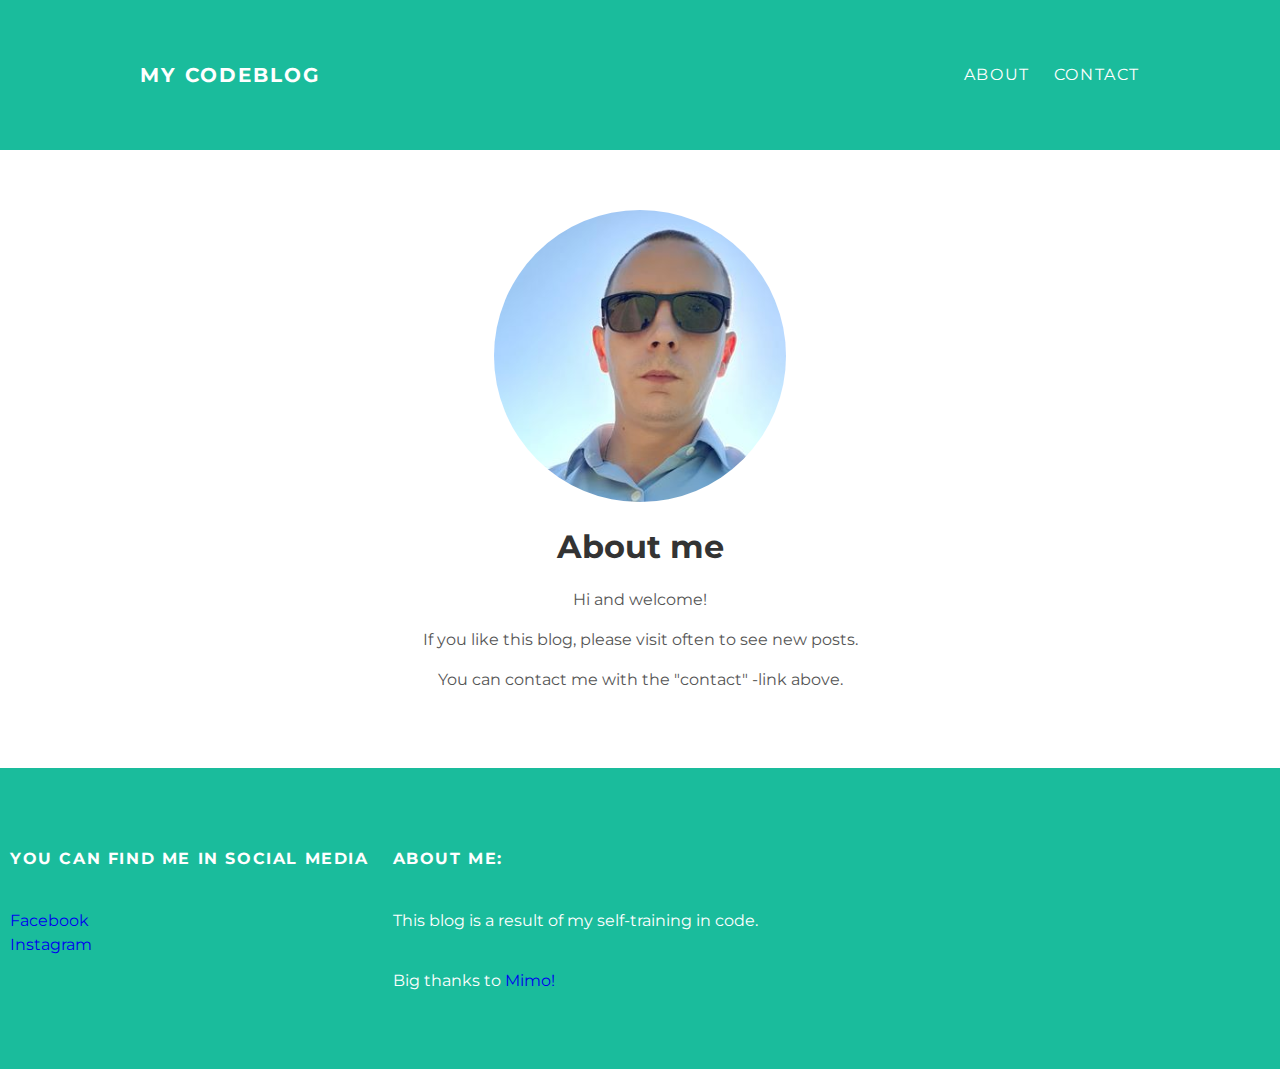
<file: about.html>
<!DOCTYPE html>
<html>
  <head>
    <title>Codeblog</title>
    <link rel="stylesheet" type="text/css" href="style.css">
  </head>
  <body>
    <div id="header">
    <div class="container">
      <a id="header-title" href="index.html">My Codeblog</a>
      <ul id="header-nav">
        <li><a href="about.html">About</a></li>
        <li><a href="mailto:hultti@hotmail.com">Contact</a></li>
        </ul>
      </div>
      </div>
    <div id="content">
    <div class="container">
      <div class="about">
        <div class="about-author">
<img src="me.png">
        </div>
        <h1 class="about-title">About me</h1>
        <div class="about-content">
          <p>Hi and welcome!</p>
          <p>If you like this blog, please visit often to see new posts.</p>
          <p>You can contact me with the "contact" -link above.</p>
        </div>
      </div>
    </div>
    </div>
    <div id="footer">
    <div class="post-container">
      <div class="column">
        <h4>You can find me in social media</h4>
        <p>
          <a href="https://facebook.com/hultti">Facebook</a>
        <br>
      <a href="https://instagram.com/tomihult/">Instagram</a>
    </p>
        </div>
        <div class="column">
          <h4>About me:</h4>
          <p>This blog is a result of my self-training in code.</p>
          <p>Big thanks to<a href="https://getmimo.com/"> Mimo!</a> </p>
        </div>
      </div>
    </div>
  </body>
</html>
</file>
<file: style.css>
@import url(http://fonts.googleapis.com/css?family=Montserrat:400,700);

body {
 color: #555;
 margin: 0;

 font-family: 'Montserrat', sans-serif;
}

h1, h2, h3, h4 {
  color: #333;
}

p {
  line-height: 1.5;
}

#header {
  background-color: #1abc9c;
  height: 150px;
  line-height: 150px;
}

#header a {
  color: white;
  text-decoration: none;

  text-transform: uppercase;
  letter-spacing: 0.1em;
}

#header a:hover {
  color: #222;
}

#header-title {
  display: block;
  float: left;

  font-size: 20px;
  font-weight: bold;
}

#header-nav {
  display: block;
  float: right;
  margin-top: 0;
}

#header-nav li {
  display: inline;
  padding-left: 20px;
}

#content {
  background-color: white;
}

.container {
  max-width: 1000px;
  margin: 0 auto;
}

#footer {
  background-color: #1abc9c;
  padding: 50px 0;
}
.column {
  min-width: 300px;
  display: inline-block;
  vertical-align: top;
}

#footer h4 {
  color: white;
  text-transform: uppercase;
  letter-spacing: 0.1em;
  padding: 10px;
}

#footer p {
  color: white;
  padding: 10px;
}

a {
  color: #white;
  text-decoration: none;
}
a:hover {
  color: #222;
}
.post, .about {
  max-width: 800px;
  margin: 0 auto;
  padding: 60px 0;
}
.about {
  text-align: center;
}
.about-author img {
  border-radius: 50%;
}
  .post-author img {
    width: 50px;
    height: 50px;
    vertical-align: middle;
    border-radius: 50%;
  }
.post-author span {
  margin-left: 16px;
}
.post-date {
  color: Gray;

  font-size: 14px;
  font-weight: bold;

  text-transform: uppercase;
  letter-spacing: 0.1em;
}
#content:nth-child(odd) {
  background: #D2D2D2;
  color: black;
}
</file>
